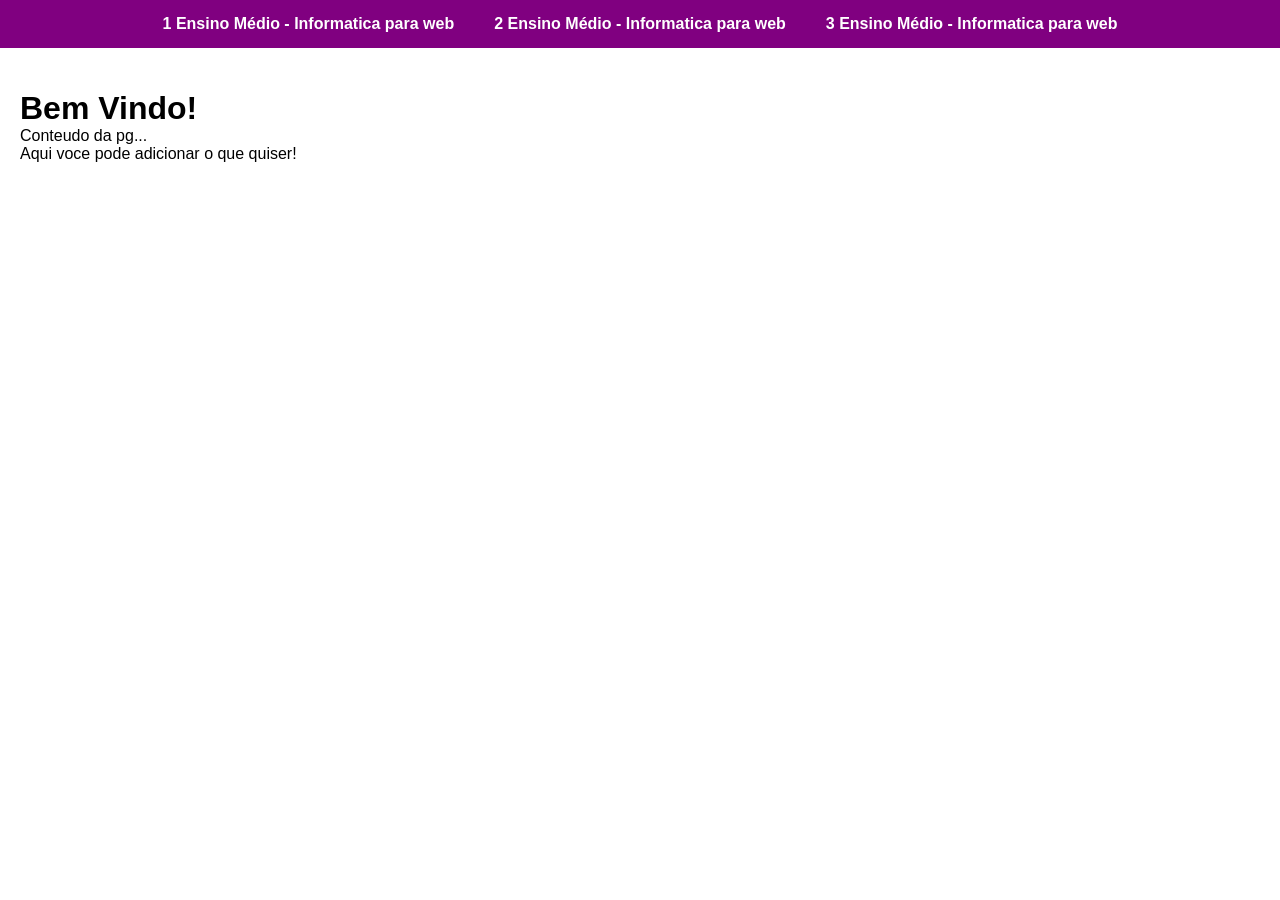
<file: atividade_edilma/atividade.html>
<!DOCTYPE html>
<html lang="en">
<head>
    <meta charset="UTF-8">
    <meta name="viewport" content="width=device-width, initial-scale=1.0">
    <link rel="stylesheet" href="style.css">
    <title>Atividade Edilma</title>

</head>
<body>
    <ul>
        <li>
            <a><strong>1 Ensino Médio - Informatica para web </strong></a>
            <ul>
                <li><a href="">Lingua Portuguesa</a></li>
                <li><a href="">Ingles</a></li>
                <li><a href="">Espanhol</a></li>
                <li><a href="">Matematica</a></li>
                <li><a href="">Educação Fisica</a></li>
                <li><a href="">Arte</a></li>
                <li><a href="">Filosofia</a></li>
                <li><a href="">Sociologia</a></li>
                <li><a href="">Arte Digital</a></li>
                <li><a href="">Banco de dados</a></li>
                <li><a href="">Fundamentos da Informatica</a></li>
                <li><a href="">Programação e algoritmos</a></li>
                <li><a href="">Gestão de Conteudo Web I</a></li>
                <li><a href="">Interface Web I</a></li>
                
            </ul>
        </li>
        <li>
            <a><strong>2 Ensino Médio - Informatica para web </strong></a>
            <ul>
                <li><a href="">Lingua Portuguesa</a></li>
                <li><a href="">Ingles</a></li>
                <li><a href="">Geografia</a></li>
                <li><a href="">Matematica</a></li>
                <li><a href="">Historia</a></li>
                <li><a href="">Educação Fisica</a></li>
                <li><a href="">Fisica</a></li>
                <li><a href="">Quimica</a></li>
                <li><a href="">Biologia</a></li>
                <li><a href="">Desenvolvimento para Dispositivos Móveis</a></li>
                <li><a href="">Fundamentos da Informatica</a></li>
                <li><a href="">Usabilidade e Design de Interação</a></li>
                <li><a href="">Gestão de Conteudo Web II</a></li>
                <li><a href="">Interface Web II</a></li>
                
            </ul>
        </li>
        <li>
            <a><strong>3 Ensino Médio - Informatica para web </strong></a>
            <ul>
                <li><a href="">Lingua Portuguesa</a></li>
                <li><a href="">Ingles</a></li>
                <li><a href="">Geografia</a></li>
                <li><a href="">Matematica</a></li>
                <li><a href="">Historia</a></li>
                <li><a href="">Educação Fisica</a></li>
                <li><a href="">Fisica</a></li>
                <li><a href="">Quimica</a></li>
                <li><a href="">Biologia</a></li>
                <li><a href="">Desenvolvimento para Dispositivos Móveis II</a></li>
                <li><a href="">Sistemas Web II</a></li>
                <li><a href="">Acessibilidade Digital</a></li>
                <li><a href="">Segurança da Informação</a></li>
                <li><a href="">Etica e Cidadania Organizacional</a></li>
                <li><a href="">PDTCC</a></li>
            </ul>
        </li>
    </ul>
    <div class="content">
        <h1>Bem Vindo!</h1>
        <p>Conteudo da pg...</p>
        <p>Aqui voce pode adicionar o que quiser!</p>
    </div>
</body>
</html>
</file>
<file: atividade_edilma/style.css>
* {
    margin: 0;
    padding: 0;
    box-sizing: border-box;
}

body {
    font-family: Arial, sans-serif;
}

ul {
    list-style: none;
}

body > ul {
    background: purple;
    display: flex;
    justify-content: center;
    position: fixed;
    top: 0;
    width: 100%;
}

body > ul > li {
    position: relative;
}

body > ul > li > a {
    display: block;
    padding: 15px 20px;
    color: white;
    text-decoration: none;
    cursor: pointer;
    text-align: center;
}

body > ul > li > a:hover {
    background: white;
    color: black;
}

ul li ul {
    display: none;
    position: absolute;
    background: purple;
    top: 50px;
    left: 0;
    min-width: 250px;
}

ul li:hover ul {
    display: block;
}

ul li ul li {
    width: 100%;
    border-bottom: 1px solid white;
}

ul li ul li a {
    display: block;
    padding: 10px;
    color: white;
    text-decoration: none;
}

ul li ul li a:hover {
    background: white;
    color: black;
}

.content {
    margin-top: 70px;
    padding: 20px;
}
</file>
